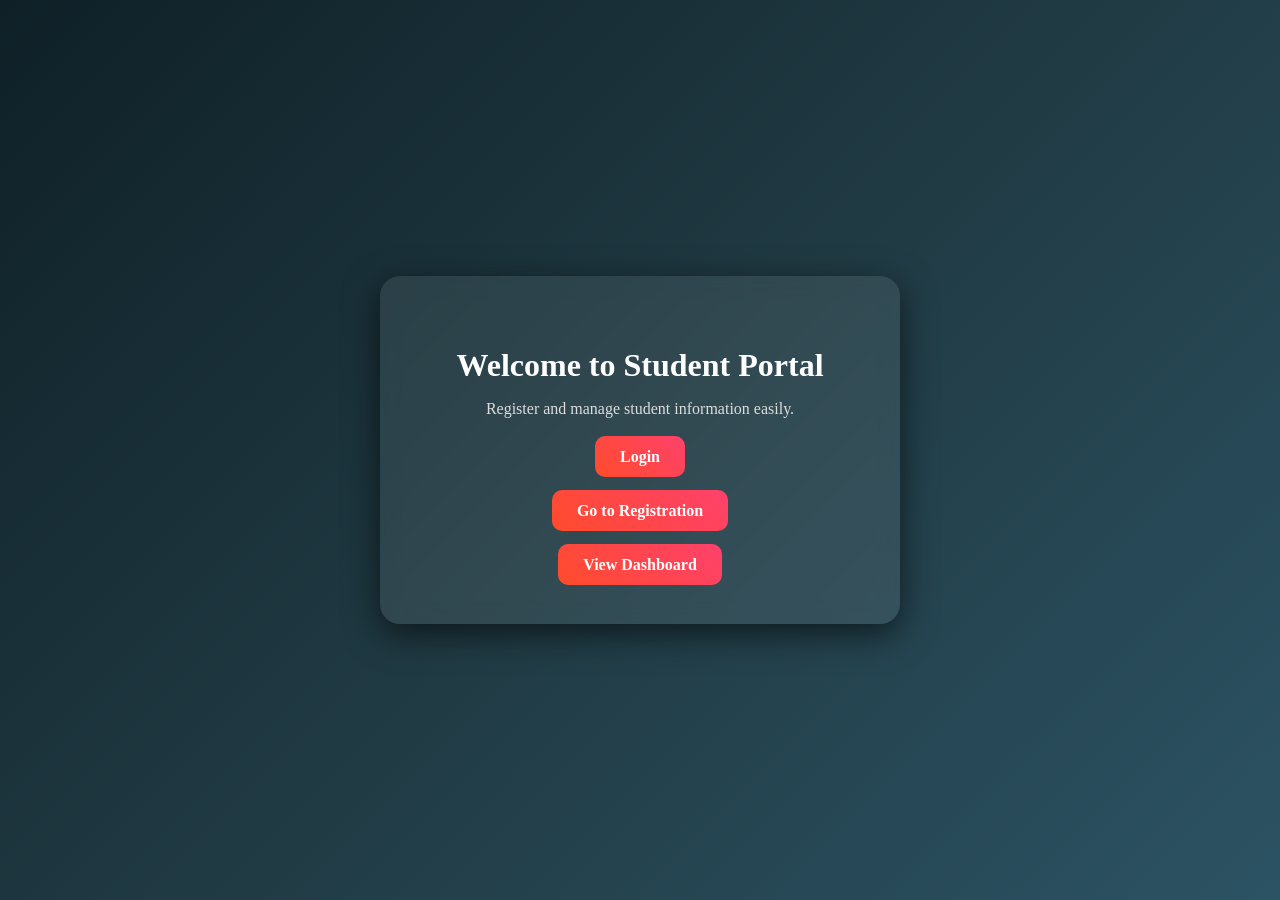
<file: Task1/index.html>
<!DOCTYPE html>
<html>
<head>
<title>Student Portal</title>
<link rel="stylesheet" href="style.css">
<link rel="stylesheet" href="dashboard.css">
<link rel="stylesheet" href="login.css">
</head>
<body>
<div class="home-container">
<h1>Welcome to Student Portal</h1>
<p>Register and manage student information easily.</p>
<a href="login.html" class="start-btn">Login</a><br/><br/><br/>
<a href="registration.html" class="start-btn">Go to Registration</a><br/><br/><br/>
<a href="dashboard.html" class="start-btn">View Dashboard</a>
</div>
</body>
</html>
</file>
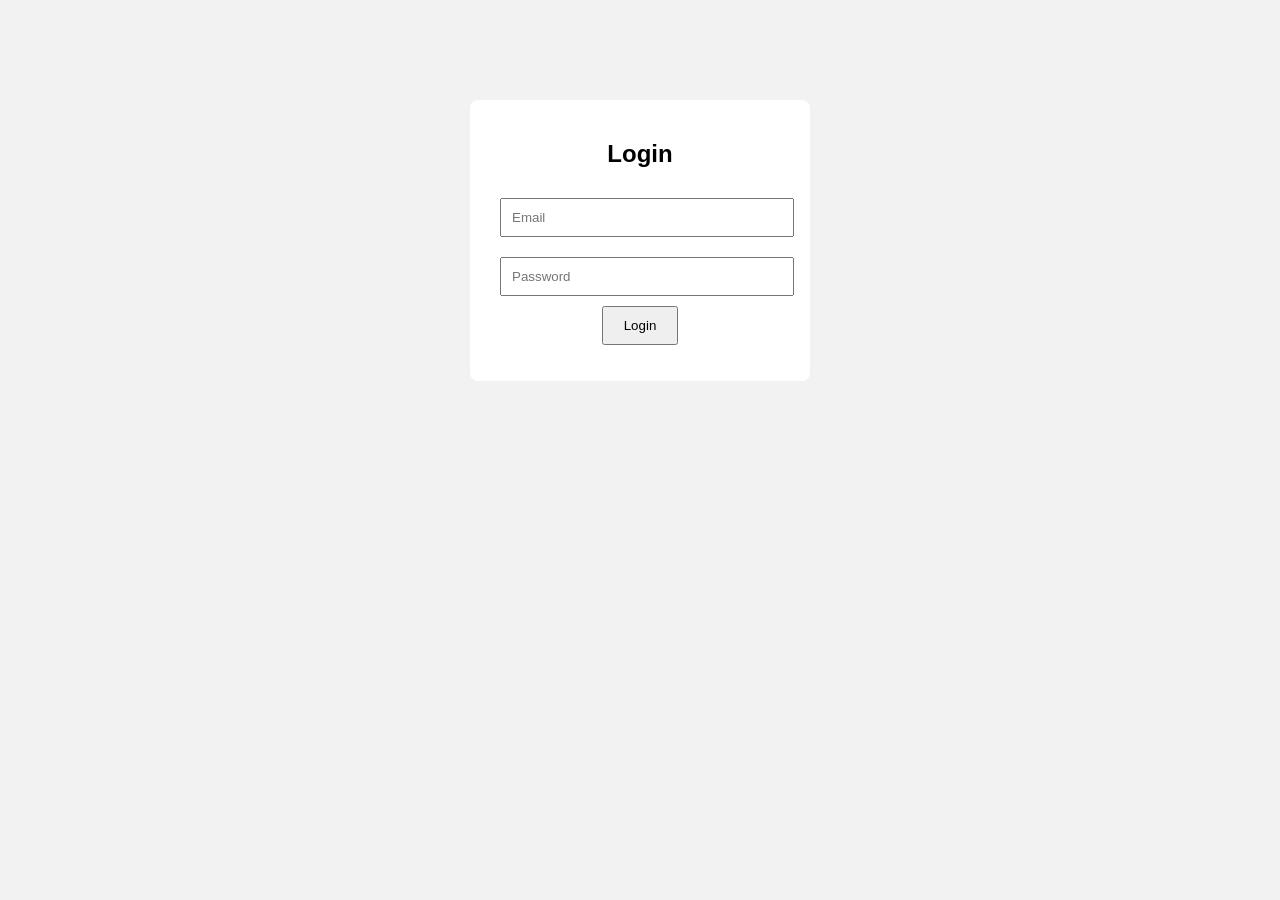
<file: Task3/index.html>
<!DOCTYPE html>
<html>
<head>
    <title>Login</title>
    <link rel="stylesheet" href="style.css">
</head>
<body>

<div class="login-box">
    <h2>Login</h2>

    <input type="text" id="email" placeholder="Email">
    <span id="emailError" class="error"></span>

    <input type="password" id="password" placeholder="Password">
    <span id="passwordError" class="error"></span>

    <button onclick="login()">Login</button>

    <p id="result"></p>
</div>

<script src="script.js"></script>

</body>
</html>
</file>
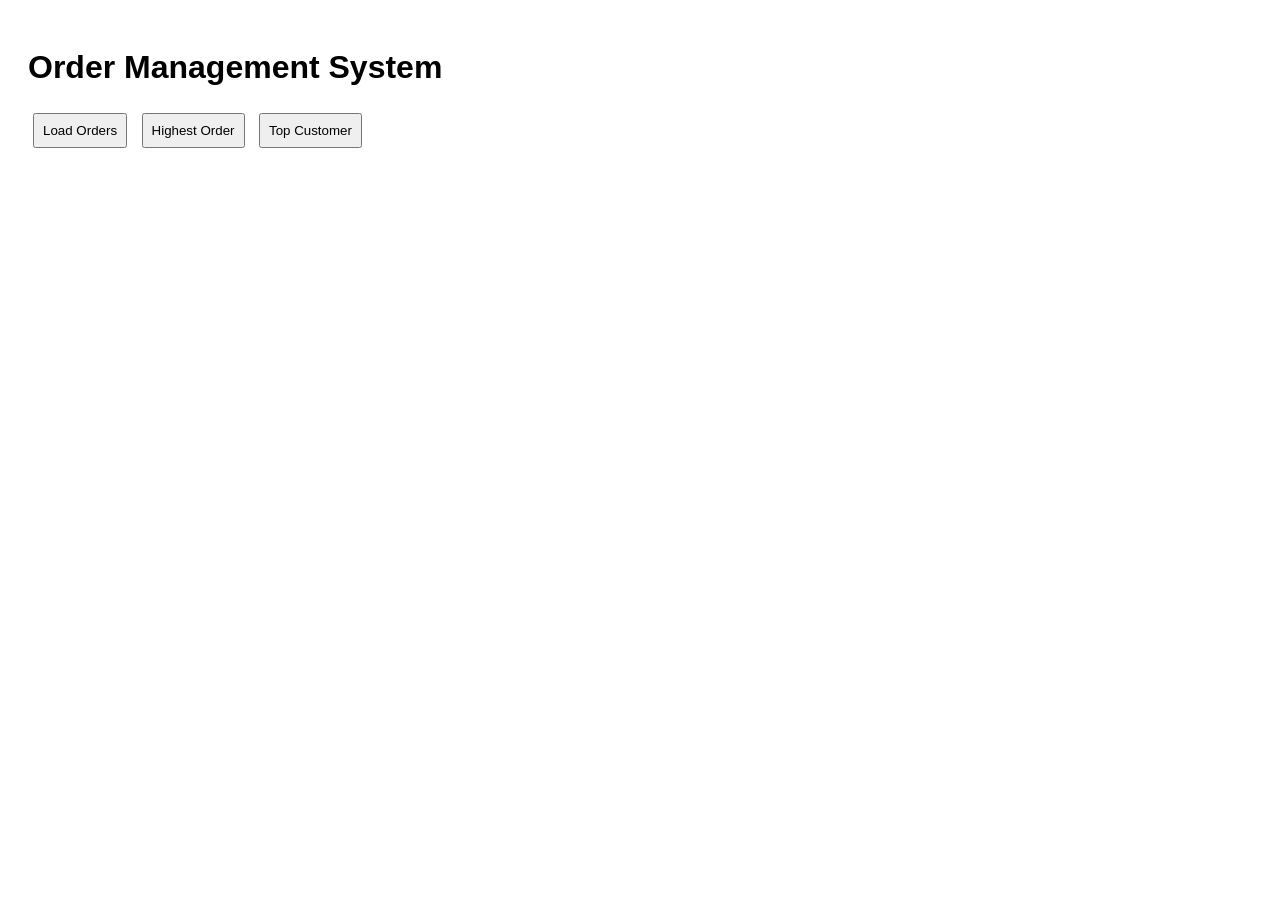
<file: Task4/index.html>
<!DOCTYPE html>
<html lang="en">
<head>
    <title>Order Management</title>
    <link rel="stylesheet" href="style.css">
</head>
<body>

<h1>Order Management System</h1>

<button onclick="loadOrders()">Load Orders</button>
<button onclick="highestOrder()">Highest Order</button>
<button onclick="topCustomer()">Top Customer</button>

<div id="output"></div>

<script>
async function loadOrders(){
    const res = await fetch("/orders");
    const data = await res.json();

    let html = "<h3>Orders</h3>";
    data.forEach(o => {
        html += `<p>${o.name} bought ${o.product_name} (${o.quantity}) = ₹${o.total}</p>`;
    });
    output.innerHTML = html;
}

async function highestOrder(){
    const res = await fetch("/highest-order");
    const d = await res.json();

    output.innerHTML =
        `<h3>Highest Order</h3>
        <p>${d.name} spent ₹${d.total}</p>`;
}

async function topCustomer(){
    const res = await fetch("/top-customer");
    const d = await res.json();

    output.innerHTML =
        `<h3>Top Customer</h3>
        <p>${d.name} (${d.total_orders} orders)</p>`;
}
</script>

</body>
</html>
</file>
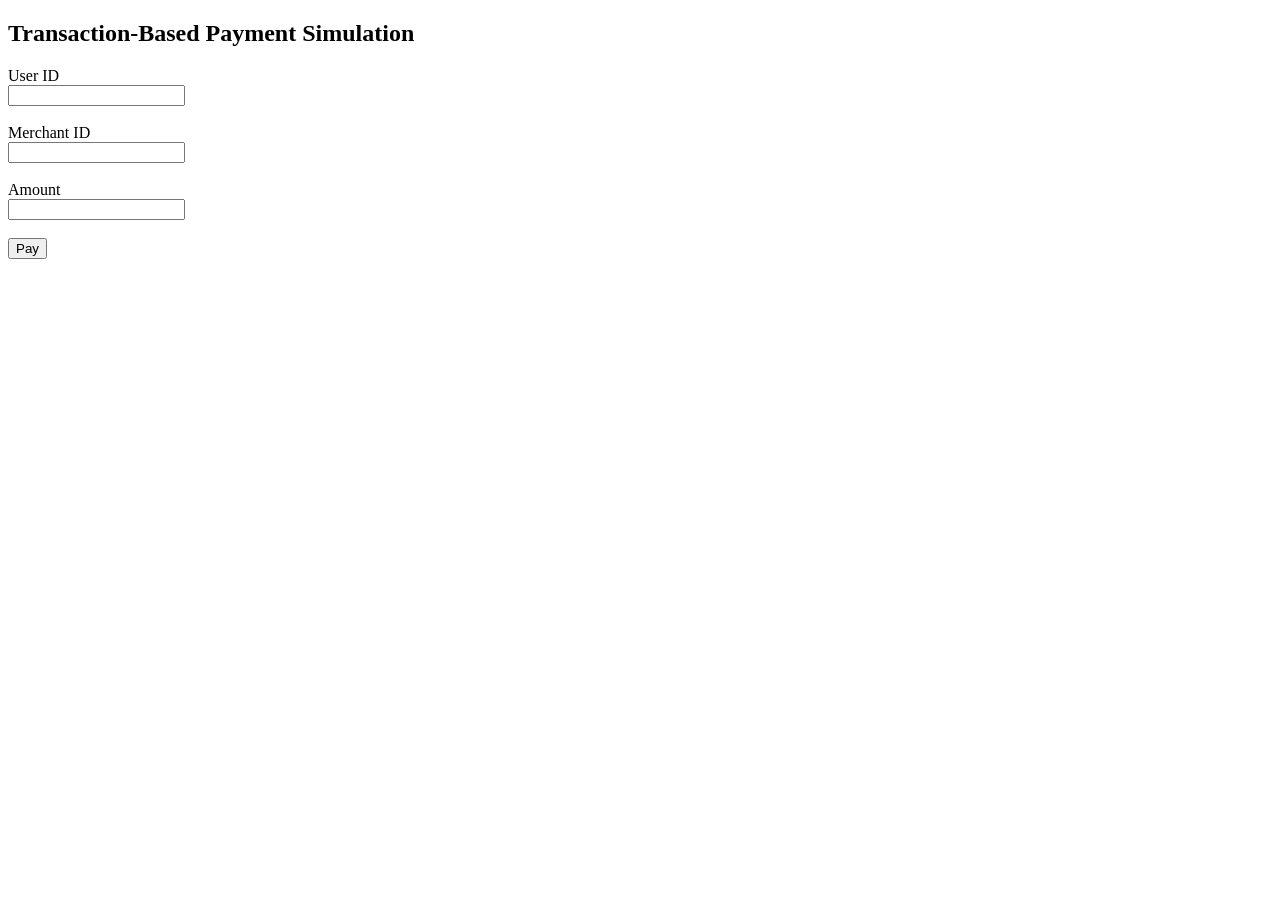
<file: Task5/index.html>
<!DOCTYPE html>
<html>
<head>
    <title>Transaction Payment</title>
</head>
<body>

<h2>Transaction-Based Payment Simulation</h2>

<form id="paymentForm">
    <label>User ID</label><br>
    <input type="number" id="userId" required><br><br>

    <label>Merchant ID</label><br>
    <input type="number" id="merchantId" required><br><br>

    <label>Amount</label><br>
    <input type="number" id="amount" required><br><br>

    <button type="submit">Pay</button>
</form>

<h3 id="result"></h3>

<script>
document.getElementById("paymentForm").addEventListener("submit", async function(e){
    e.preventDefault();

    const userId = document.getElementById("userId").value;
    const merchantId = document.getElementById("merchantId").value;
    const amount = document.getElementById("amount").value;

    const response = await fetch("/pay", {
        method: "POST",
        headers: {
            "Content-Type": "application/json"
        },
        body: JSON.stringify({ userId, merchantId, amount })
    });

    const data = await response.text();
    document.getElementById("result").innerText = data;
});
</script>

</body>
</html>
</file>
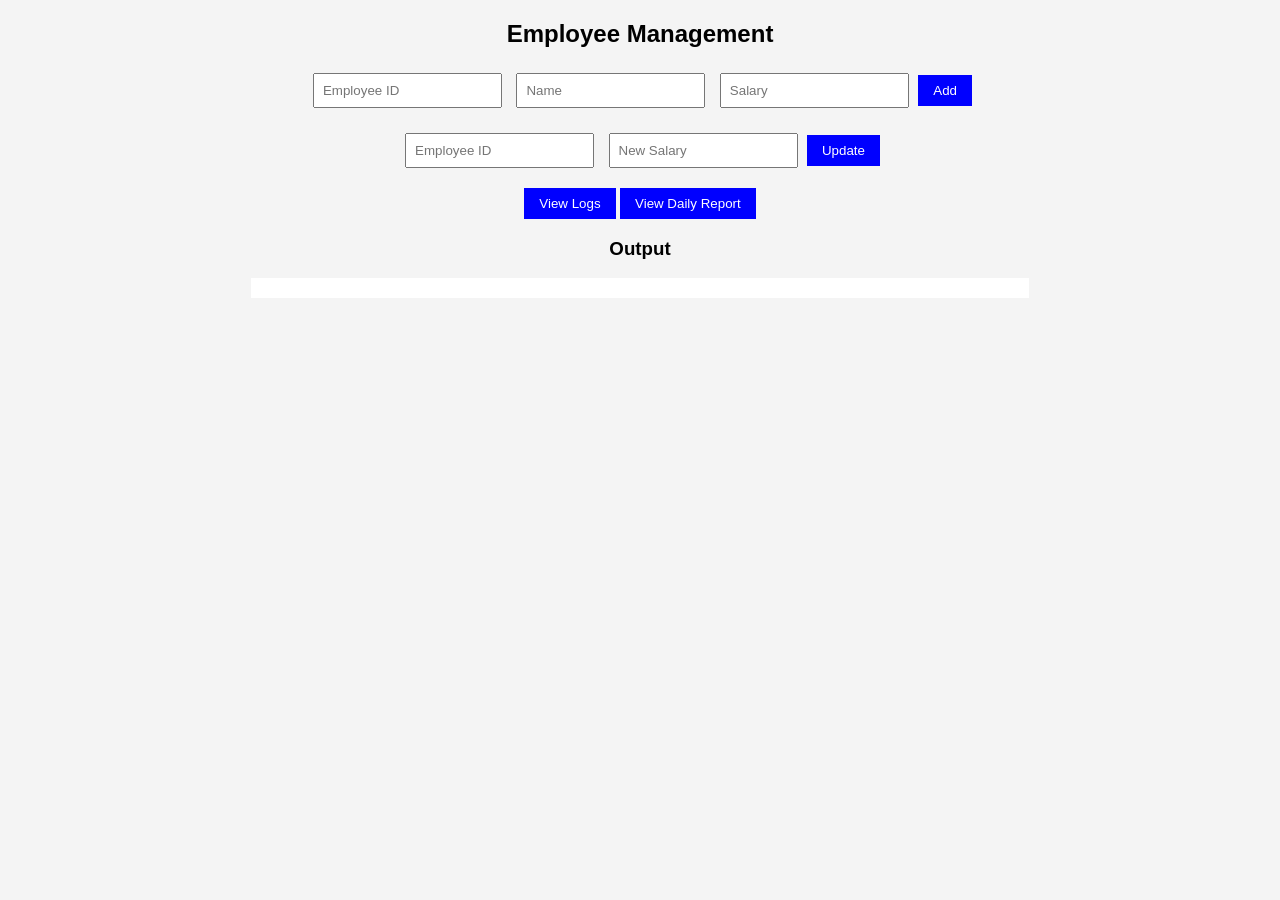
<file: Task6/Task6/index.html>
<!DOCTYPE html>
<html>
<head>
<title>Employee Audit System</title>
<link rel="stylesheet" href="style.css">
</head>
<body>
<h2>Employee Management</h2>
<div class="form">
<input type="number" id="emp_id" placeholder="Employee ID">
<input type="text" id="name" placeholder="Name">
<input type="number" id="salary" placeholder="Salary">
<button onclick="addEmployee()">Add</button>
</div>
<div class="form">
<input type="number" id="update_id" placeholder="Employee ID">
<input type="number" id="new_salary" placeholder="New Salary">
<button onclick="updateEmployee()">Update</button>
</div>
<button onclick="loadLogs()">View Logs</button>
<button onclick="loadReport()">View Daily Report</button>
<h3>Output</h3>
<pre id="output"></pre>
<script src="script.js"></script>
</body>
</html>
</file>
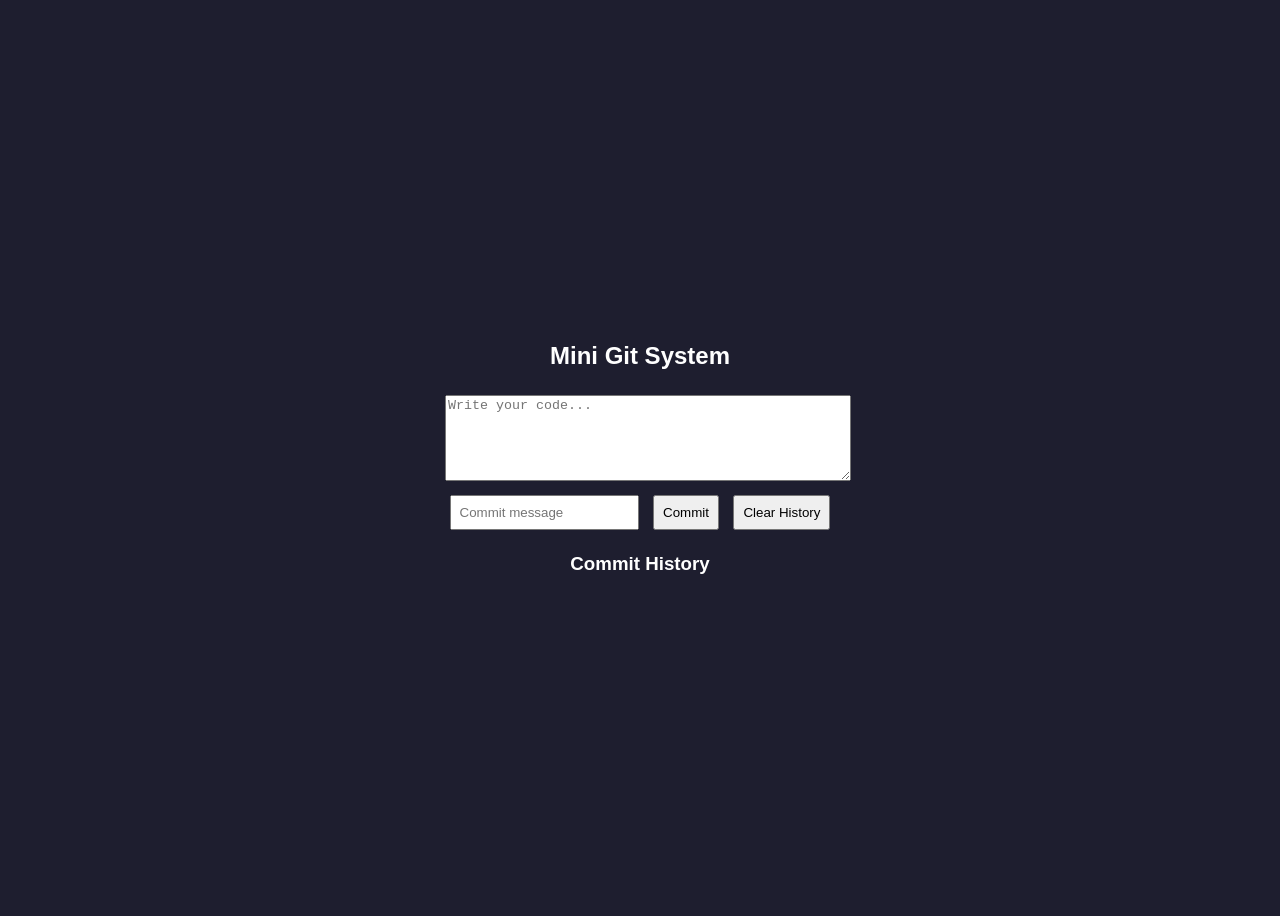
<file: Task19/Task19/MiniGitApplication/target/classes/static/index.html>
<!DOCTYPE html> 
<html> 
<head> 
<title>Mini Git System</title> 
<link rel="stylesheet" href="style.css"> 
</head> 
<body> 
<div class="container"> 
    <h2>Mini Git System</h2> 
    <textarea id="content" placeholder="Write your code..."></textarea> 
    <input id="message" placeholder="Commit message"> 
    <button onclick="commit()">Commit</button>
	<button onclick="clearHistory()">Clear History</button> 
    <h3>Commit History</h3> 
    <ul id="history"></ul> 
</div> 
<script src="script.js"></script> 
</body> 
</html>
</file>
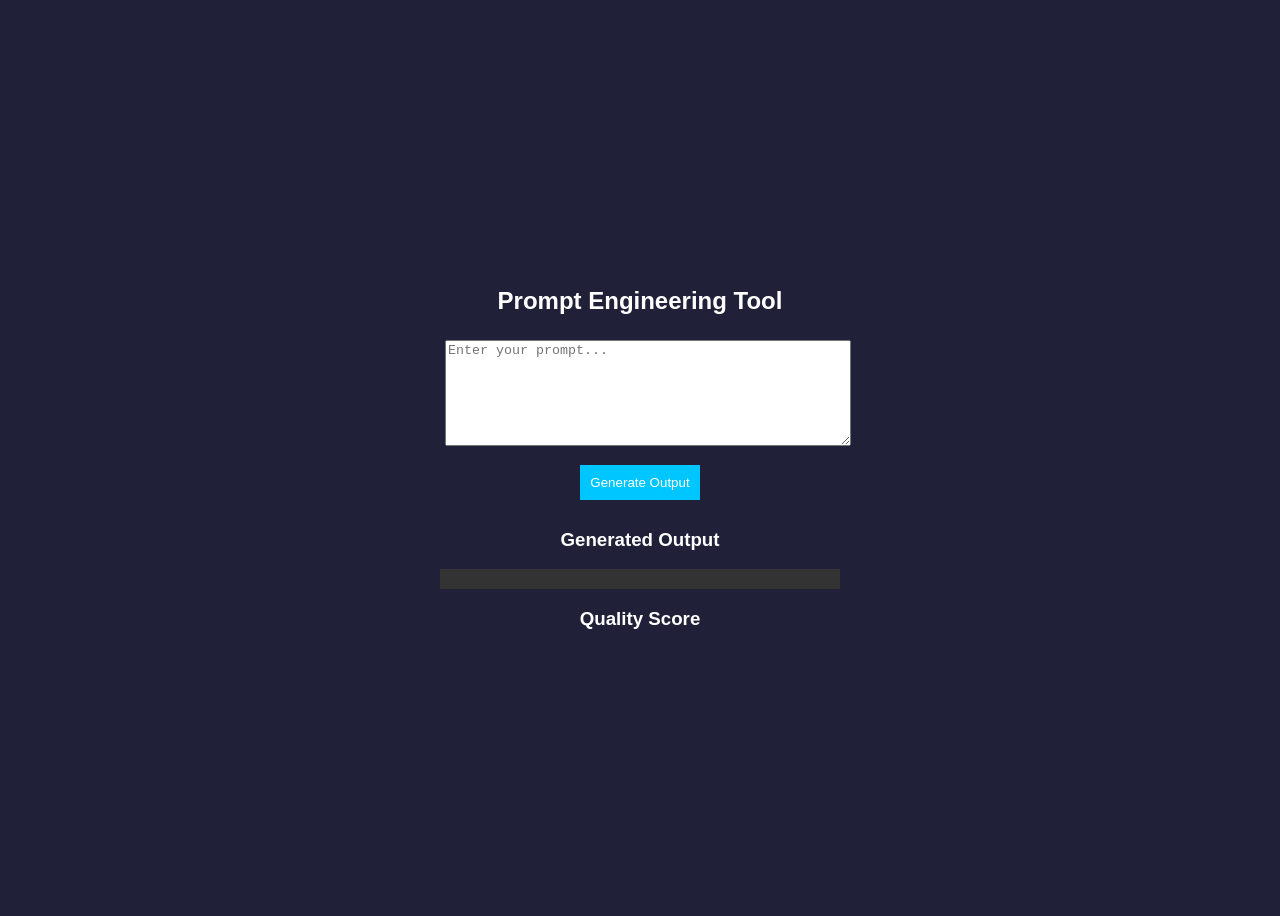
<file: Task23/Task23/AiPromptApplication.java/target/classes/static/index.html>
<!DOCTYPE html> 
<html> 
<head> 
<title>AI Prompt App</title> 
<link rel="stylesheet" href="style.css"> 
</head> 
<body> 
<div class="container"> 
    <h2>Prompt Engineering Tool</h2> 
    <textarea id="prompt" placeholder="Enter your prompt..."></textarea> 
    <button onclick="generate()">Generate Output</button> 
    <h3>Generated Output</h3> 
    <pre id="output"></pre> 
    <h3>Quality Score</h3> 
    <p id="score"></p> 
</div> 
<script src="script.js"></script> 
</body> 
</html>
</file>
<file: Task1/style.css>
body{ 
font-family: 'Segoe UI', sans-serif; 
background: linear-gradient(135deg,#0f2027,#203a43,#2c5364); 
height:100vh; 
display:flex; 
justify-content:center; 
align-items:center; 
margin:0; 
} 
.container{ 
width:420px; 
padding:35px; 
background:rgba(255,255,255,0.08); 
border-radius:18px; 
backdrop-filter: blur(10px); 
box-shadow:0 10px 35px rgba(0,0,0,0.6); 
} 
h1{ 
text-align:center; 
color:white; 
margin-bottom:25px; 
} 
h2{ 
text-align:center; 
color:white; 
margin-top:30px; 
} 
form{ 
display:flex; 
flex-direction:column; 
} 
label{ 
color:#ddd; 
font-size:14px; 
margin-bottom:5px; 
margin-top:10px; 
} 
input,select{ 
width:100%; 
padding:12px; 
border:none; 
border-radius:8px; 
background:#27496d; 
color:white; 
font-size:14px; 
outline:none; 
margin-bottom:5px; 
} 
input:focus,select:focus{ 
box-shadow:0 0 8px #00eaff; 
background:#2c5d8a; 
} 
button{ 
margin-top:15px; 
padding:12px; 
border:none; 
border-radius:10px; 
background:linear-gradient(45deg,#ff4b2b,#ff416c); 
color:white; 
font-size:16px; 
font-weight:bold; 
cursor:pointer; 
transition:0.3s; 
} 
button:hover{ 
transform:scale(1.05); 
box-shadow:0 0 15px #ff416c; 
} 
#studentList{ 
margin-top:15px; 
text-align:center; 
color:white; 
font-size:15px; 
} 
.home-container{ 
text-align:center; 
color:white; 
background:rgba(255,255,255,0.08); 
padding:50px; 
border-radius:20px; 
backdrop-filter: blur(10px); 
box-shadow:0 10px 35px rgba(0,0,0,0.6); 
width:420px; 
} 
.home-container h1{ 
font-size:32px; 
margin-bottom:15px; 
} 
.home-container p{ 
margin-bottom:30px; 
color:#ddd; 
} 
.start-btn{ 
text-decoration:none; 
padding:12px 25px; 
border-radius:10px; 
background:linear-gradient(45deg,#ff4b2b,#ff416c); 
color:white; 
font-weight:bold; 
transition:0.3s; 
} 
.start-btn:hover{ 
transform:scale(1.05); 
box-shadow:0 0 15px #ff416c; 
}
</file>
<file: Task1/dashboard.css>
body{ 
font-family:Segoe UI; 
background:linear-gradient(135deg,#0f2027,#203a43,#2c5364); 
margin:0; 
padding:0; 
display:flex; 
justify-content:center; 
} 
.container{ 
width:900px; 
margin-top:40px; 
background:rgba(255,255,255,0.08); 
padding:30px; 
border-radius:15px; 
backdrop-filter:blur(10px); 
color:white; 
} 
h1{ 
text-align:center; 
margin-bottom:20px; 
} 
.controls{ 
display:flex; 
gap:10px; 
margin-bottom:20px; 
} 
select,button{ 
padding:10px; 
border:none; 
border-radius:6px; 
} 
button{ 
background:#ff416c; 
color:white; 
cursor:pointer; 
} 
table{ 
width:100%; 
border-collapse:collapse; 
background:rgba(255,255,255,0.1); 
} 
th,td{ 
padding:10px; 
text-align:center; 
} 
th{ 
background:#1f4068; 
} 
tr:nth-child(even){ 
background:rgba(255,255,255,0.05); 
} 
#deptCount{ 
margin-top:15px; 
font-size:16px; 
} 
.home-btn{ 
padding:8px 16px; 
border:none; 
border-radius:6px; 
background:#00c6ff; 
color:white; 
cursor:pointer; 
margin-bottom:10px; 
}
</file>
<file: Task1/login.css>
body{
font-family:Segoe UI;
background:linear-gradient(135deg,#0f2027,#203a43,#2c5364);
display:flex;
justify-content:center;
align-items:center;
height:100vh;
margin:0;
}

.login-container{
background:rgba(255,255,255,0.08);
padding:40px;
border-radius:15px;
backdrop-filter:blur(10px);
color:white;
width:300px;
}

input{
width:100%;
padding:10px;
margin:10px 0;
border:none;
border-radius:5px;
background:#27496d;
color:white;
}

button{
width:100%;
padding:10px;
background:#ff416c;
color:white;
border:none;
border-radius:5px;
cursor:pointer;
}

#errorMsg{
color:red;
font-size:14px;
}
</file>
<file: Task3/style.css>
body {
    font-family: Arial;
    background: #f2f2f2;
}

.login-box {
    width: 300px;
    margin: 100px auto;
    padding: 20px;
    background: white;
    text-align: center;
    border-radius: 8px;
}

input {
    width: 90%;
    padding: 10px;
    margin: 10px;
}

button {
    padding: 10px 20px;
}

.error {
    color: red;
    font-size: 12px;
}
</file>
<file: Task4/style.css>
body {
    font-family: Arial;
    padding: 20px;
}

button {
    margin: 5px;
    padding: 8px;
}

#output {
    margin-top: 20px;
}
</file>
<file: Task6/Task6/style.css>
body {
font-family: Arial;
text-align: center;
background: #f4f4f4;
}
.form {
margin: 15px;
}
input {
padding: 8px;
margin: 5px;
}
button {
padding: 8px 15px;
background: blue;
color: white;
border: none;
cursor: pointer;
}
button:hover {
background: darkblue;
}
pre {
background: white;
padding: 10px;
width: 60%;
margin: auto;
text-align: left;
}
</file>
<file: Task19/Task19/MiniGitApplication/target/classes/static/style.css>
body { 
    font-family: Arial; 
    background: #1e1e2f; 
    color: white; 
    display:flex; 
    justify-content:center; 
    align-items:center; 
    height:100vh; 
} 
.container { 
    width: 400px; 
    text-align: center; 
} 
textarea { 
    width: 100%; 
height: 80px; 
    margin: 5px; 
} 
input, button { 
    margin: 5px; 
    padding: 8px; 
} 
li { 
    background: #333; 
    margin: 5px; 
    padding: 5px; 
}
</file>
<file: Task23/Task23/AiPromptApplication.java/target/classes/static/style.css>
body { 
    font-family: Arial; 
    background: #202038; 
    color: white; 
    display:flex; 
    justify-content:center; 
    align-items:center; 
    height:100vh; 
} 
.container { 
    width: 400px; 
    text-align: center; 
} 
textarea { 
    width: 100%; 
    height: 100px; 
    margin: 5px; 
} 
button { 
    padding: 10px; 
    margin: 10px; 
    background: #00c6ff; 
    border: none; 
    color: white; 
} 
pre { 
    background: #333; 
    padding: 10px; 
}
</file>
